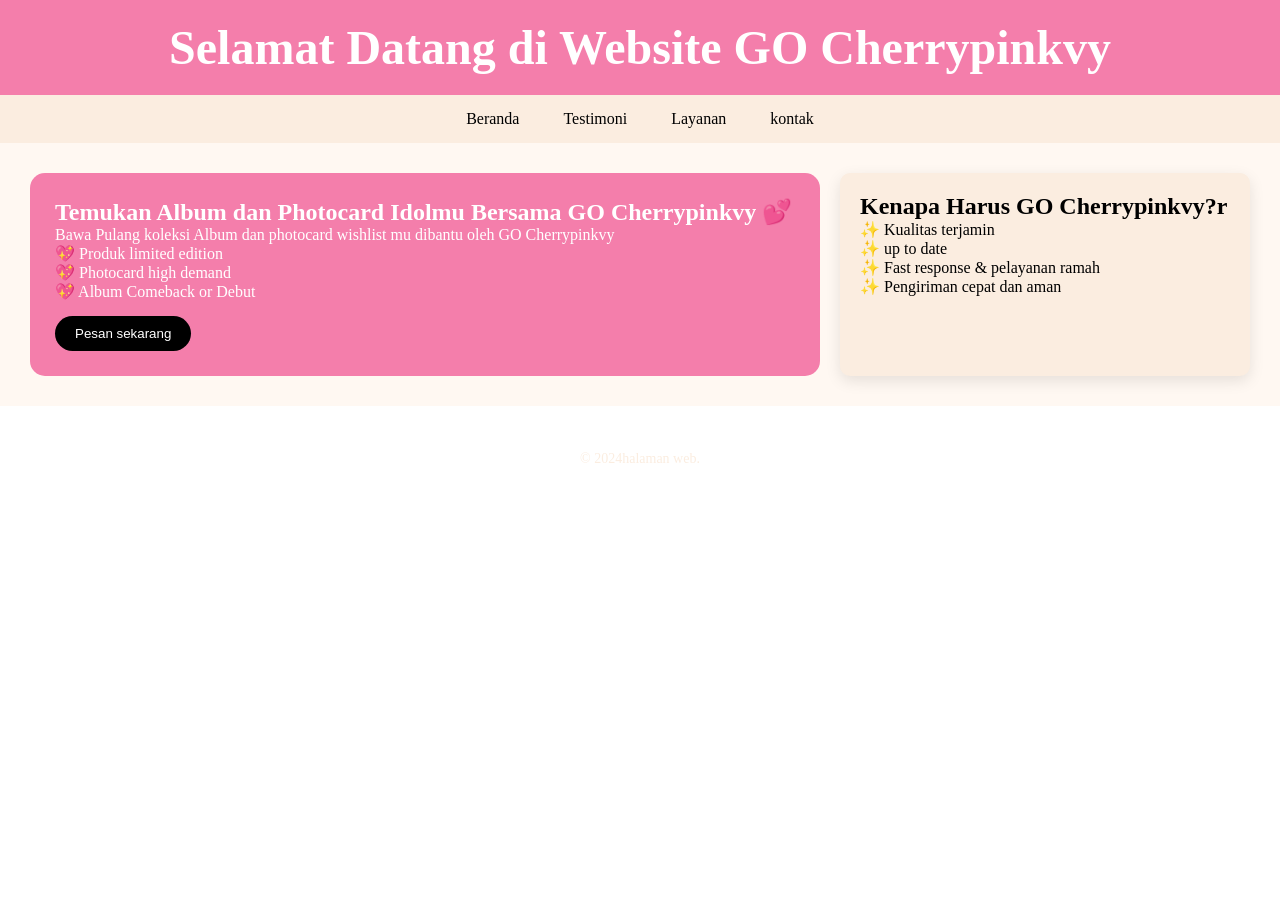
<file: PBW-Tugas2/index.html>
<html>
    <head>
        <title>Halaman Web GO Cherrypinkvy</title>
        <link rel="stylesheet" href="style.css">
        </head>
        <body>
            <header>
                <h1>Selamat Datang di Website GO Cherrypinkvy</h1>
                </header>
                <nav>
                <ul>
                    <li><a href="#">Beranda</a></li>
                    <li><a href="#">Testimoni</a></li>
                    <li><a href="#">Layanan</a></li>
                    <li><a href="#">kontak</a></li>
                </ul>
                </nav>

                <div class="container">
                    <section class="content">
                        <h2>Temukan Album dan Photocard Idolmu Bersama GO Cherrypinkvy 💕</h2>
                        <p>Bawa Pulang koleksi Album dan photocard wishlist mu dibantu oleh GO Cherrypinkvy</p>
                        <p> 💖 Produk limited edition <br>
        💖 Photocard high demand <br>
        💖 Album Comeback or Debut </p>
                        <button class="btn">Pesan sekarang</button>
                        </section>

                        <aside class="sidebar">
                            <h2>Kenapa Harus GO Cherrypinkvy?r</h2>
                            <p>✨ Kualitas terjamin <br>
        ✨ up to date <br>
        ✨ Fast response & pelayanan ramah <br>
        ✨ Pengiriman cepat dan aman</p>
                            </aside>
                            </div>

                            <footer>
                                <p>&copy; 2024halaman web.</p>
                            </footer>

                            </body>
                            </html>
</file>
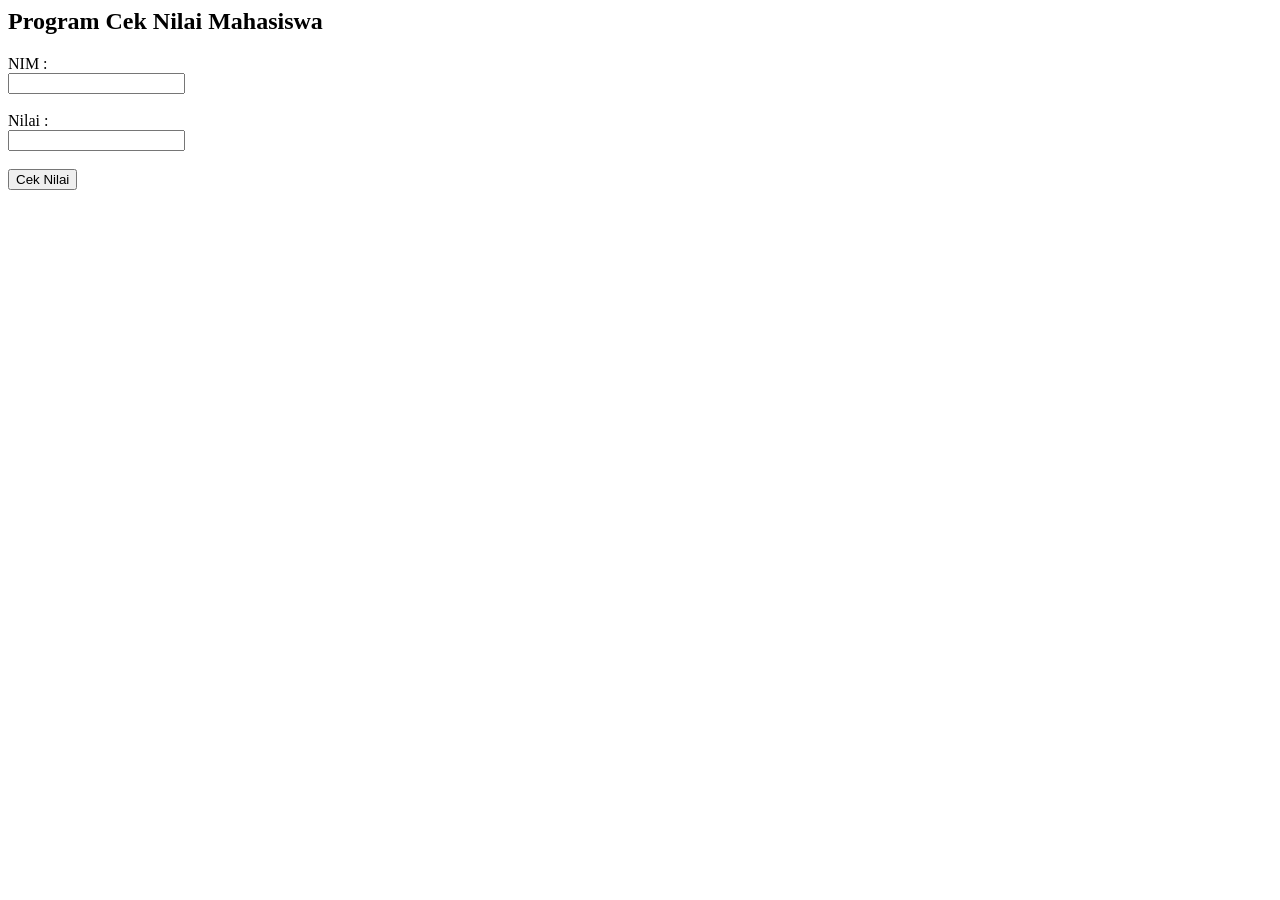
<file: PBW-Tugas3/index.html>
<html>
<head>
    <title>Cek Nilai Mahasiswa</title>
</head>
<body>

<h2>Program Cek Nilai Mahasiswa</h2>

<form>
    <label>NIM :</label><br>
    <input type="text" id="nim"><br><br>

    <label>Nilai :</label><br>
    <input type="number" id="nilai"><br><br>

    <button type="button" onclick="cekNilai()">Cek Nilai</button>
</form>

<br>
<p id="hasil"></p>

<script>
function cekNilai() {

    let nim = document.getElementById("nim").value;
    let nilai = parseInt(document.getElementById("nilai").value);
    let huruf;

    if (nilai < 0 || nilai > 100 || isNaN(nilai)) {
        document.getElementById("hasil").innerHTML = "Error: Nilai tidak valid!";
        return;
    }

    if (nilai >= 80) {
        huruf = "A";
    } 
    else if (nilai >= 70) {
        huruf = "B";
    } 
    else if (nilai >= 60) {
        huruf = "C";
    } 
    else if (nilai >= 50) {
        huruf = "D";
    } 
    else {
        huruf = "E";
    }

    document.getElementById("hasil").innerHTML =
        "NIM: " + nim + "<br>Huruf Mutu: " + huruf;
}
</script>

</body>
</html>
</file>
<file: PBW-Tugas2/style.css>
*{
    margin: 0;
    padding: 0;
    box-sizing:border-box
    font-family: 'Segoe UI', sans-serif;
}

header {
    background-color: #f47eab;
    color: white;
    text-align: center;
    padding: 20px;
    font-size: 24px;
    font-weight: bold;
    letter-spacing 1px;
}

nav {
    background-color: #fbede0;
    padding: 15px;
    text-align: center;
    box-shadow: 0 2px 5px rgba (0,0,0,0.1);
}

nav ul {
    list-style: none;
}

nav ul li {
    display: inline;
    margin: 0 20px;
}

nav ul li a{
    color:black;
    text-decoration: none;
    font-weight: 500;
    transition: 0.3s;
}

nav ul in a:hover {
    color:#f47eab;
}

.container {
    display: flex;
    justify-content: space-between;
    padding: 30px;
    background-color: #fff8f2;
}
.content {
    flex: 2;
    padding: 25px;
    background-color:#f47eab;
    color: #ffffff;
    border-radius: 15px;
    box-shadow: 0 5px 15px rgba (0,0,0,0.1);
}

.sidebar {
    flex: 1;
    padding: 20px;
    background-color: #fbede0;
    border-radius: 10px;
    margin-left: 20px;
    box-shadow: 0 5px 15px rgba(0,0,0,0.1);
    color: #000000;
}

footer{
    text-align: center;
    padding: 15px;
    background-color: #0000000;
    color: #fbede0;
    margin-top: 30px;
    font-size: 14px;
}

.btn {
    display: inline-block;
    padding: 10px 20px;
    background-color:#000000;
    color: white;
    text-decoration: none;
    border-radius: 30px;
    margin-top: 15px;
    border: none;
    cursor: pointer;
    transition: background-color 0.7s ease-in-out, transform 1s ease-in-out;
}
.btn:hover {
    background-color:#fbede0;
    color: #000000;
    transform: scale(1.05);

}
</file>
